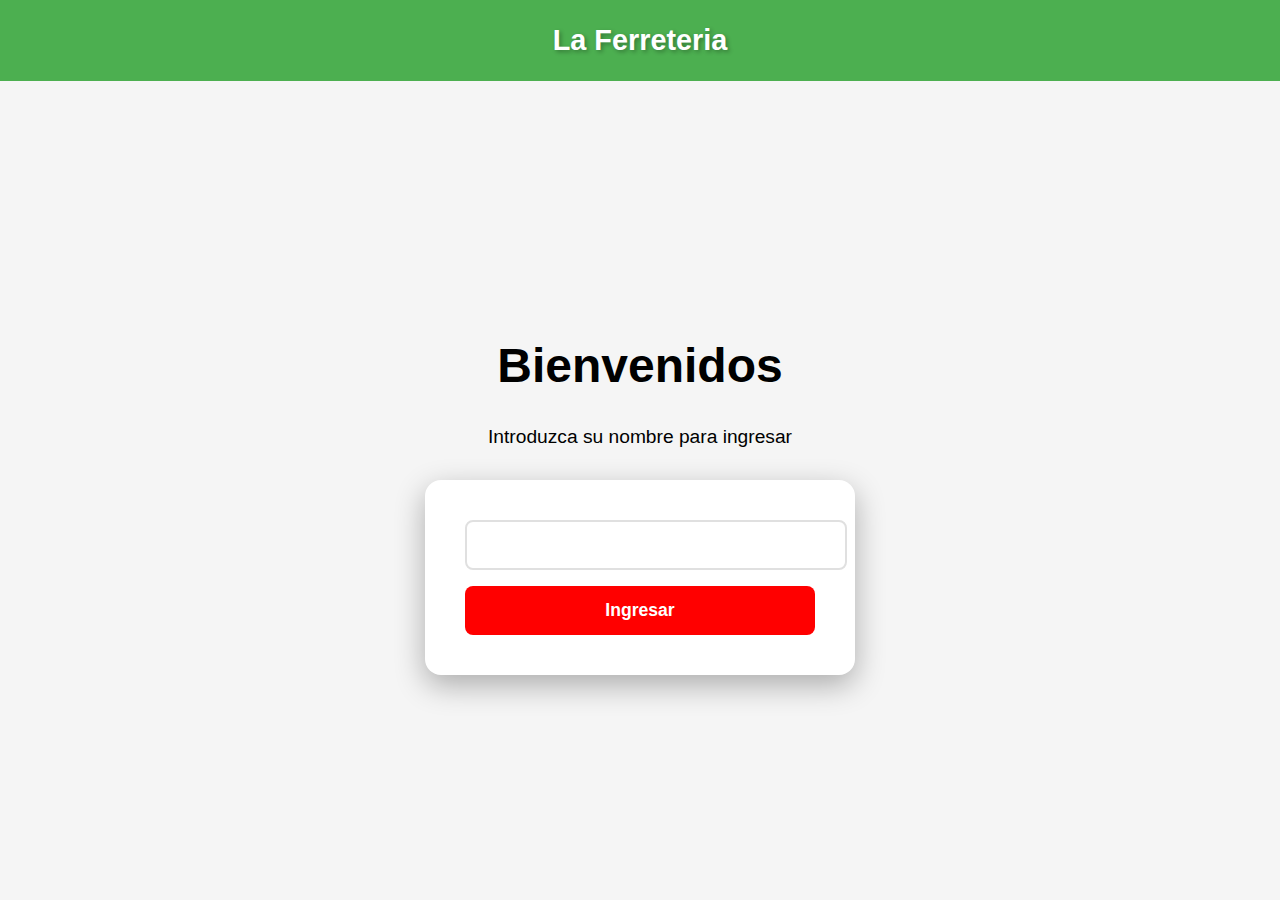
<file: index.html>
<!DOCTYPE html>
<html lang="en">
<head>
    <meta charset="UTF-8">
    <meta name="viewport" content="width=device-width, initial-scale=1.0">
    <title>La Ferreteria</title>
    <link rel="stylesheet" href="css/styles.css">

</head>
<body class="pagina-bienvenida">
    <header class="header-bienvenida">
    <h2>La Ferreteria</h2>
    </header>

    <main class="main-bienvenida">

        <h1>Bienvenidos</h1>
        <h4>Introduzca su nombre para ingresar</h4>

        <form id="form-bienvenida">
            <input type="text" id="bienvenida-nombre">
            <input class="btn-enviar" type="submit" value="Ingresar">

        </form>

    </main>

    <script>
        let formBienvenida = document.getElementById("form-bienvenida");
        formBienvenida.addEventListener("submit", event => {
            event.preventDefault();

            let nombreUsuario = document.getElementById("bienvenida-nombre").value;

            if(nombreUsuario.length > 0){
                sessionStorage.setItem("nombreUsuario", nombreUsuario);
                window.location.href = "productos.html"
            }
        })
    </script>
</body>
</html>
</file>
<file: css/styles.css>
body {
    font-family: Arial, sans-serif;
    background: #f5f5f5;
    margin: 0;
    padding: 0;
}

#barraBusqueda {
    width: 90%;
    max-width: 1200px;
    margin: 1rem auto;
    display: block;
    padding: 12px;
    font-size: 1rem;
    border: none;
    border-radius: 8px;
}


.container {
    display: flex;
    flex-direction: column;
    max-width: 1400px;
    margin: 2rem auto;
    padding: 0 1rem;
    gap: 2rem;
}



.carrito-container {
    background: white;
    padding: 20px;
    border-radius: 12px;
    box-shadow: 0px 2px 8px rgba(0,0,0,0.15);
    order: -1; 
}

.carrito-container h2 {
    margin-top: 0;
    text-align: center;
}

#productosCarrito {
    list-style: none;
    padding: 0;
    margin: 1rem 0;
    display: flex;
    flex-wrap: wrap;
    gap: 10px;
}

.bloque-item {
    display: flex;
    justify-content: space-between;
    align-items: center;
    background: #fafafa;
    padding: 10px 15px;
    border-radius: 8px;
    flex: 1 1 300px;
    min-width: 250px;
}

.boton-eliminar {
    background: red;
    border: none;
    padding: 6px 12px;
    color: white;
    border-radius: 8px;
    cursor: pointer;
    font-size: 0.9rem;
}

.boton-eliminar:hover {
    background: darkred;
}


.carrito-footer {
    display: flex;
    justify-content: space-between;
    align-items: center;
    margin-top: 1rem;
    padding-top: 1rem;
    border-top: 2px solid #eee;
    flex-wrap: wrap;
    gap: 1rem;
}

.carrito-footer p {
    margin: 0;
    font-size: 1.1rem;
}

#totalPagar {
    font-weight: bold;
    font-size: 1.4rem;
    color: #4caf50;
}

#vaciarCarrito {
    background: #333;
    color: white;
    padding: 12px 24px;
    border: none;
    border-radius: 10px;
    cursor: pointer;
    font-size: 1rem;
}

#vaciarCarrito:hover {
    background: #222;
}


.barra-orden {
    display: flex;
    gap: 10px;
    margin-bottom: 1.5rem;
    justify-content: center;
}

.barra-orden button {
    padding: 10px 20px;
    border: none;
    background: #ddd;
    border-radius: 6px;
    cursor: pointer;
    font-size: 0.95rem;
}

.barra-orden button:hover {
    background: #ccc;
}


#listadoProductos {
    display: grid;
    grid-template-columns: repeat(auto-fill, minmax(240px, 1fr));
    gap: 20px;
}

.card-producto {
    background: white;
    padding: 15px;
    border-radius: 12px;
    box-shadow: 0px 2px 8px rgba(0,0,0,0.15);
    text-align: center;
    transition: transform 0.2s;
}

.card-producto:hover {
    transform: translateY(-5px);
    box-shadow: 0px 4px 12px rgba(0,0,0,0.2);
}

.card-producto img {
    width: 100%;
    height: 180px;
    object-fit: contain;
    border-radius: 8px;
}

.card-producto h3 {
    margin: 10px 0 5px 0;
    font-size: 1.1rem;
}

.card-producto p {
    font-size: 1.2rem;
    font-weight: bold;
    color: #4caf50;
    margin: 8px 0;
}


.card-producto button {
    width: 100%;
    padding: 12px;
    margin-top: 10px;
    background: #4caf50;
    color: white;
    font-size: 1rem;
    border: none;
    border-radius: 10px;
    cursor: pointer;
    transition: background 0.2s;
}

.card-producto button:hover {
    background: #45a049;
}


@media (max-width: 768px) {
    #listadoProductos {
        grid-template-columns: repeat(auto-fill, minmax(160px, 1fr));
        gap: 15px;
    }
    
    .barra-orden {
        flex-direction: column;
    }
    
    .barra-orden button {
        width: 100%;
    }
    
    .bloque-item {
        flex: 1 1 100%;
    }
}

header {
    background: #4caf50;
    padding: 1.5rem;
    color: white;
    display: flex;
    flex-direction: column;
    align-items: center;
    justify-content: center;
    gap: 10px;
}

.logo-container {
    display: flex;
    align-items: center;
}

.logo {
    width: 50px;
    height: auto;
    filter: brightness(0) invert(1); /* Hace el logo blanco */
}

header h1 {
    margin: 0;
    font-size: 1.8rem;
    font-weight: bold;
}


/* ===========================
   PAGINA DE BIENVENIDA
=========================== */
.pagina-bienvenida {
    display: flex;
    flex-direction: column;
    min-height: 100vh;
    background: #f5f5f5
}

.header-bienvenida {
    background: #4caf50(255, 255, 255, 0.1);
    padding: 1.5rem;
    text-align: center;
    color: white;
}

.header-bienvenida h2 {
    margin: 0;
    font-size: 1.8rem;
    font-weight: bold;
    text-shadow: 2px 2px 4px rgba(0,0,0,0.3);
}

.main-bienvenida {
    flex: 1;
    display: flex;
    flex-direction: column;
    justify-content: center;
    align-items: center;
    padding: 2rem;
}

.main-bienvenida h1 {
    color: black;
    font-size: 3rem;
    margin-bottom: 0.5rem;
}

.main-bienvenida h4 {
    color: black;
    font-size: 1.2rem;
    font-weight: normal;
    margin-bottom: 2rem;
}

#form-bienvenida {
    background: white;
    padding: 2.5rem;
    border-radius: 16px;
    box-shadow: 0px 10px 30px rgba(0,0,0,0.3);
    min-width: 350px;
}

#bienvenida-nombre {
    width: 100%;
    padding: 14px;
    font-size: 1rem;
    border: 2px solid #e0e0e0;
    border-radius: 8px;
    margin-bottom: 1rem;
    transition: border-color 0.3s;
}

#bienvenida-nombre:focus {
    outline: none;
}

.btn-enviar {
    width: 100%;
    padding: 14px;
    background: red;
    color: white;
    font-size: 1.1rem;
    font-weight: bold;
    border: none;
    border-radius: 8px;
    cursor: pointer;
    transition: transform 0.2s, box-shadow 0.2s;
}

.btn-enviar:hover {
    transform: translateY(-2px);
}

.btn-enviar:active {
    transform: translateY(0);
}

@media (max-width: 768px) {
    #form-bienvenida {
        min-width: auto;
        width: 90%;
    }
    
    .main-bienvenida h1 {
        font-size: 2.2rem;
    }
}
</file>
